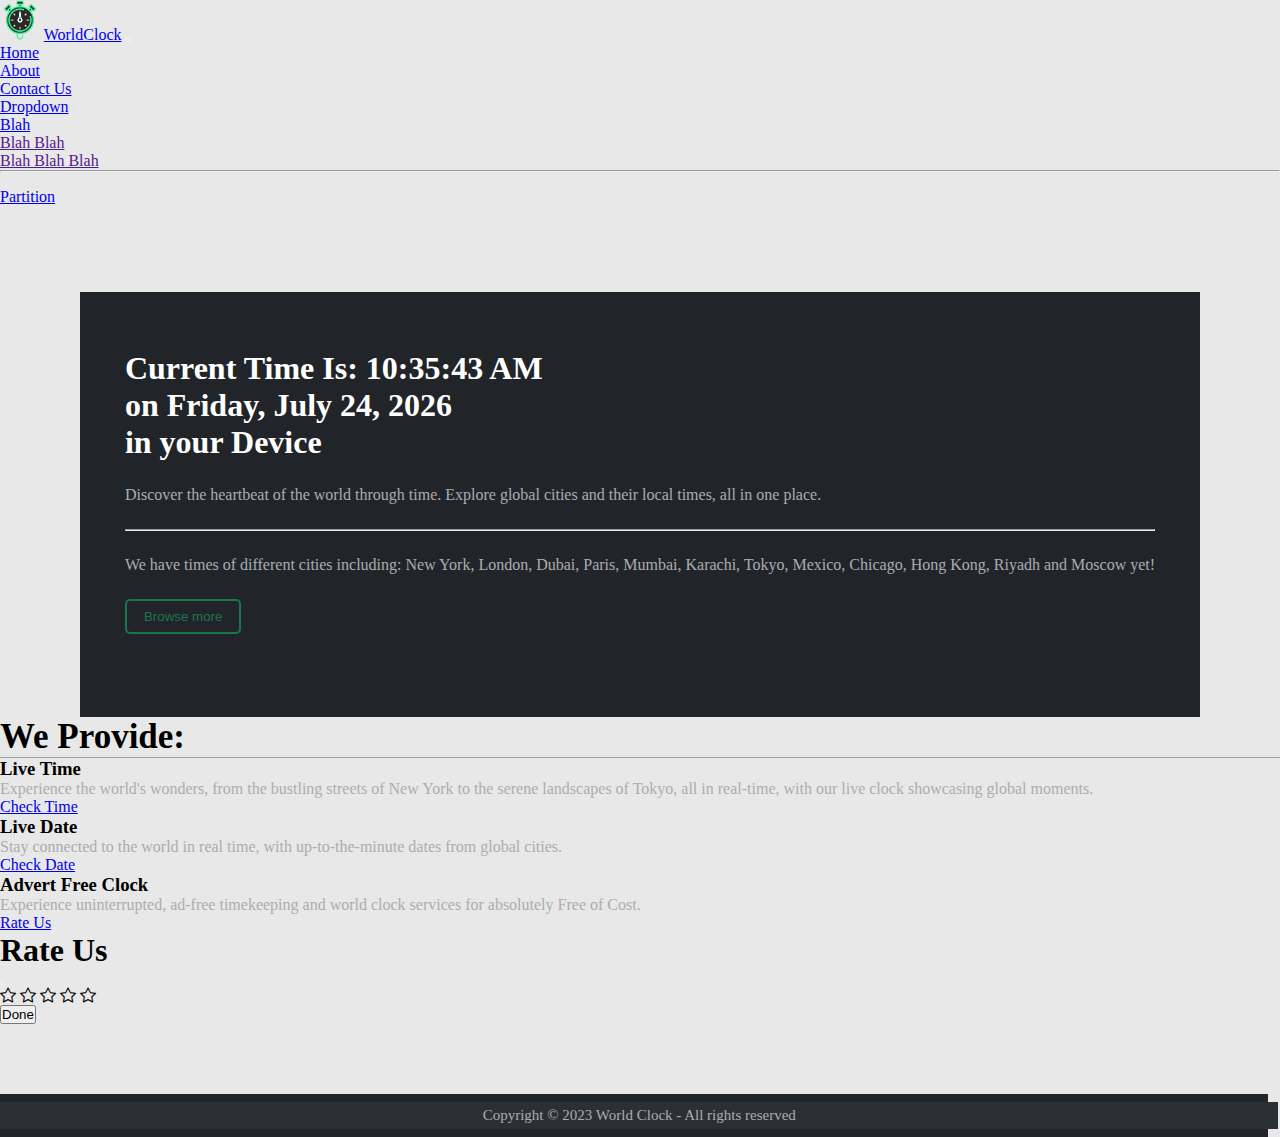
<file: index.html>
<!doctype html>
<html lang="en">

<head>
    <meta charset="utf-8">
    <meta name="viewport" content="width=device-width, initial-scale=1">
    <meta name="description" content="This is World Clock which shows the time of your country in a Beautiful Way">
    <title>World Clock - Shows Time</title>
    <link rel="icon" type="image/x-icon" href="logo.png">
    <link href="https://cdn.jsdelivr.net/npm/bootstrap@5.3.2/dist/css/bootstrap.min.css" rel="stylesheet"
        integrity="sha384-T3c6CoIi6uLrA9TneNEoa7RxnatzjcDSCmG1MXxSR1GAsXEV/Dwwykc2MPK8M2HN" crossorigin="anonymous">
    <link rel="stylesheet" href="https://cdn.jsdelivr.net/npm/bootstrap-icons@1.11.1/font/bootstrap-icons.css">
    <link rel="stylesheet" href="style.css">
</head>

<body>
    <header>
        <div class="navbar bg-dark border-bottom border-body" data-bs-theme="dark">
            <nav class="navbar navbar-expand-lg bg-body-tertiary">
                <div class="container-fluid">
                    <img width="40px" src="logo.png" alt="Logo">
                    <a class="navbar-brand" href="#">WorldClock</a>
                    <button class="navbar-toggler" type="button" data-bs-toggle="collapse"
                        data-bs-target="#navbarSupportedContent" aria-controls="navbarSupportedContent"
                        aria-expanded="false" aria-label="Toggle navigation">
                        <span class="navbar-toggler-icon"></span>
                    </button>
                    <div class="collapse navbar-collapse" id="navbarSupportedContent">
                        <ul class="navbar-nav me-auto mb-2 mb-lg-0">
                            <li class="nav-item">
                                <a class="nav-link active" aria-current="page" href="#">Home</a>
                            </li>
                            <li class="nav-item"><a class="nav-link" href="about.html">About</a></li>
                            <li><a class="nav-link" href="contact.html">Contact Us</a></li>
                            <li class="nav-item dropdown">
                                <a class="nav-link dropdown-toggle" href="#" role="button" data-bs-toggle="dropdown"
                                    aria-expanded="false">Dropdown</a>
                                <ul class="dropdown-menu">
                                    <li><a class="dropdown-item" href="#">Blah</a></li>
                                    <li><a class="dropdown-item" href="">Blah Blah</a></li>
                                    <li><a class="dropdown-item" href="">Blah Blah Blah</a></li>
                                    <li>
                                        <hr class="dropdown-divider">
                                    </li>
                                    <li><a class="dropdown-item" href="#">Partition</a></li>
                                </ul>
                            </li>
                        </ul>
                    </div>
                </div>
            </nav>
        </div>
    </header>

    <section id="MainTime" class="sectionContainer">
        <div class="container">
            <h1>Current Time Is: <span id="time"></span></h1>
            <p>Discover the heartbeat of the world through time. Explore global cities and their local times, all in one
                place.</p>
            <hr>
            <p>We have times of different cities including: New York, London, Dubai, Paris, Mumbai, Karachi, Tokyo,
                Mexico, Chicago, Hong Kong, Riyadh and Moscow yet!</p>
            <p class="d-inline-flex gap-1">
                <button onclick="clicked()" class="btn btn-primary" type="button" data-bs-toggle="collapse"
                    data-bs-target="#collapseExample" aria-expanded="false" aria-controls="collapseExample">Browse
                    more</button>
            </p>
            <div class="collapse" id="collapseExample">
                <div id="cardBody" class="card card-body">
                    <div id="loading" class="spinner-border text-secondary" role="status">
                        <span class="visually-hidden"></span>
                    </div>
                    <div id="collapseContent">
                        <div id="CityButtons" class="d-grid gap-2 my-2">
                            <button id="LocalTimeBtn" onclick="LocalTimeClick()" class="btn btn-primary active"
                                type="button">Local Time</button>
                            <button id="NewYorkBtn" onclick="NewYorkClick()" class="btn btn-primary" type="button">New
                                York</button>
                            <button id="LondonBtn" onclick="LondonClick()" class="btn btn-primary"
                                type="button">London</button>
                            <button id="DubaiBtn" onclick="DubaiClick()" class="btn btn-primary"
                                type="button">Dubai</button>
                            <button id="ParisBtn" onclick="ParisClick()" class="btn btn-primary"
                                type="button">Paris</button>
                            <button id="MumbaiBtn" onclick="MumbaiClick()" class="btn btn-primary"
                                type="button">Mumbai</button>
                            <button id="KarachiBtn" onclick="KarachiClick()" class="btn btn-primary"
                                type="button">Karachi</button>
                            <button id="TokyoBtn" onclick="TokyoClick()" class="btn btn-primary"
                                type="button">Tokyo</button>
                            <button id="MexicoBtn" onclick="MexicoClick()" class="btn btn-primary"
                                type="button">Mexico</button>
                            <button id="ChicagoBtn" onclick="ChicagoClick()" class="btn btn-primary"
                                type="button">Chicago</button>
                            <button id="HongKongBtn" onclick="HongKongClick()" class="btn btn-primary"
                                type="button">Hong Kong</button>
                            <button id="RiyadhBtn" onclick="RiyadhClick()" class="btn btn-primary"
                                type="button">Riyadh</button>
                            <button id="MoscowBtn" onclick="MoscowClick()" class="btn btn-primary"
                                type="button">Moscow</button>
                        </div>
                    </div>
                </div>
            </div>
        </div>
    </section>

    <div class="container-fluid bg-dark my-5 px-4 py-5" id="hanging-icons">
        <h2 style="border-bottom: 1px solid rgb(160, 160, 160); font-size: 35px;" class="pb-2 text-white">We Provide:</h2>
        <div class="row g-4 py-5 row-cols-1 row-cols-lg-3">
            <div class="col d-flex align-items-start">
                <div>
                    <h3 class="fs-2 text-light">Live Time</h3>
                    <p style="color: #abadaf;">Experience the world's wonders, from the bustling streets of New York to the serene landscapes of
                        Tokyo, all in real-time, with our live clock showcasing global moments.</p>
                    <a href="#MainTime" class="btn btn-warning">Check Time</a>
                </div>
            </div>
            <div class="col d-flex align-items-start">
                <div>
                    <h3 class="fs-2 text-light">Live Date</h3>
                    <p style="color: #abadaf;">Stay connected to the world in real time, with up-to-the-minute dates from global cities.</p>
                    <a href="#" class="btn btn-danger">Check Date</a>
                </div>
            </div>
            <div class="col d-flex align-items-start">
                <div>
                    <h3 class="fs-2 text-light">Advert Free Clock</h3>
                    <p style="color: #abadaf;">Experience uninterrupted, ad-free timekeeping and world clock services for absolutely Free of
                        Cost.</p>
                    <a href="#" class="btn btn-info" data-bs-toggle="modal" data-bs-target="#exampleModal">Rate Us</a>
                </div>
            </div>
        </div>
    </div>

    <div class="modal fade" id="exampleModal" tabindex="-1" aria-labelledby="exampleModalLabel" aria-hidden="true">
        <div class="modal-dialog">
            <div class="modal-content">
                <div class="modal-header">
                    <h1 class="modal-title fs-5" id="exampleModalLabel">Rate Us</h1>
                    <button type="button" class="btn-close" data-bs-dismiss="modal" aria-label="Close"></button>
                </div>
                <div class="modal-body">
                    <i id="star1" onclick="RateStar1()" class="bi bi-star rateUsStar"></i>
                    <i id="star2" onclick="RateStar2()" class="bi bi-star rateUsStar"></i>
                    <i id="star3" onclick="RateStar3()" class="bi bi-star rateUsStar"></i>
                    <i id="star4" onclick="RateStar4()" class="bi bi-star rateUsStar"></i>
                    <i id="star5" onclick="RateStar5()" class="bi bi-star rateUsStar"></i>
                </div>
                <div class="modal-footer">
                    <button type="button" class="btn btn-secondary" data-bs-dismiss="modal">Done</button>
                </div>
            </div>
        </div>
    </div>

    <footer>
        <div class="footerContainer">
            <p>Copyright &copy; 2023 World Clock - All rights reserved</p>
        </div>
    </footer>
    </div>
    <script src="https://cdn.jsdelivr.net/npm/bootstrap@5.3.2/dist/js/bootstrap.bundle.min.js"
        integrity="sha384-C6RzsynM9kWDrMNeT87bh95OGNyZPhcTNXj1NW7RuBCsyN/o0jlpcV8Qyq46cDfL"
        crossorigin="anonymous"></script>
    <script src="script.js"> </script>
</body>

</html>
</file>
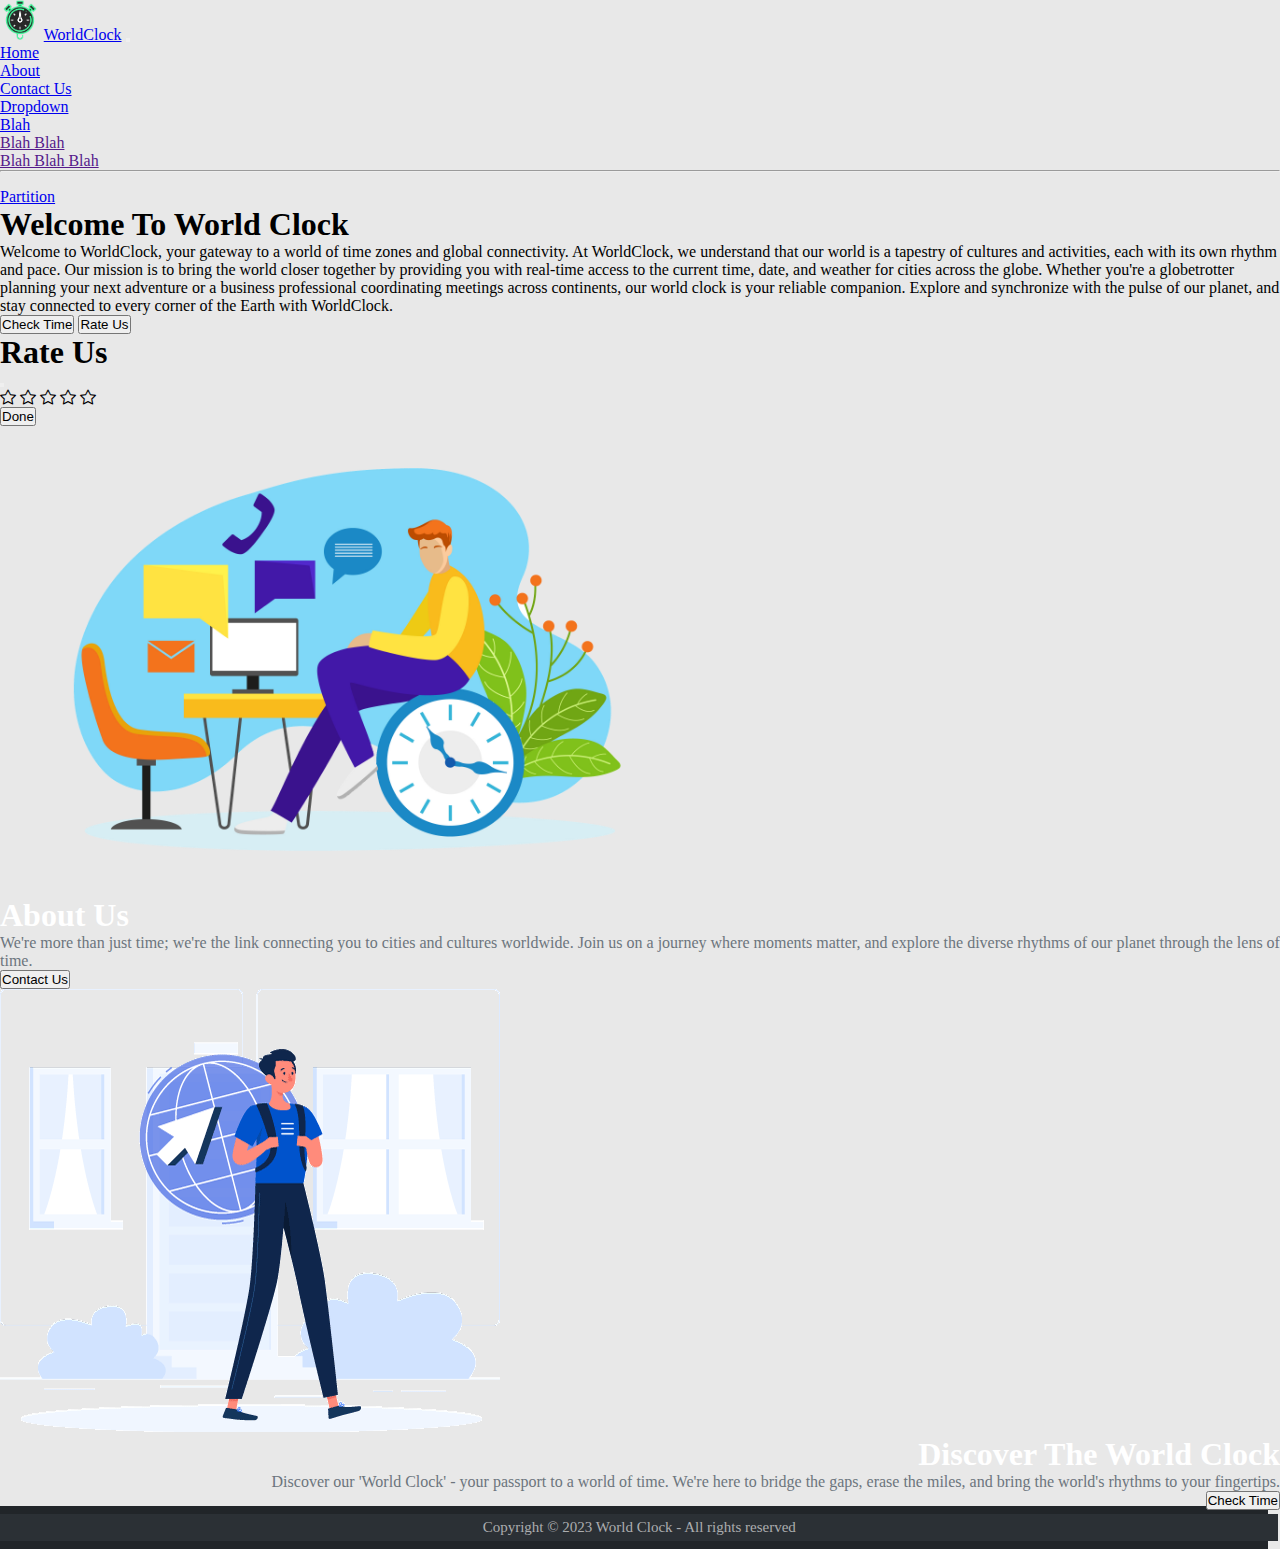
<file: about.html>
<!doctype html>
<html lang="en">

<head>
    <meta charset="utf-8">
    <meta name="viewport" content="width=device-width, initial-scale=1">
    <meta name="description" content="This is World Clock which shows the time of your country in a Beautiful Way">
    <title>World Clock - About Us</title>
    <link rel="icon" type="image/x-icon" href="logo.png">
    <link rel="stylesheet" href="https://cdn.jsdelivr.net/npm/bootstrap-icons@1.11.1/font/bootstrap-icons.css">
    <link href="https://cdn.jsdelivr.net/npm/bootstrap@5.3.2/dist/css/bootstrap.min.css" rel="stylesheet"
        integrity="sha384-T3c6CoIi6uLrA9TneNEoa7RxnatzjcDSCmG1MXxSR1GAsXEV/Dwwykc2MPK8M2HN" crossorigin="anonymous">
    <link rel="stylesheet" href="style.css">
</head>

<body>
    <header>
        <div class="navbar bg-dark border-bottom border-body" data-bs-theme="dark">
            <nav class="navbar navbar-expand-lg bg-body-tertiary">
                <div class="container-fluid">
                    <img width="40px" src="logo.png" alt="Logo">
                    <a class="navbar-brand" href="index.html">WorldClock</a>
                    <button class="navbar-toggler" type="button" data-bs-toggle="collapse"
                        data-bs-target="#navbarSupportedContent" aria-controls="navbarSupportedContent"
                        aria-expanded="false" aria-label="Toggle navigation">
                        <span class="navbar-toggler-icon"></span>
                    </button>
                    <div class="collapse navbar-collapse" id="navbarSupportedContent">
                        <ul class="navbar-nav me-auto mb-2 mb-lg-0">
                            <li class="nav-item">
                                <a class="nav-link" aria-current="page" href="index.html">Home</a>
                            </li>
                            <li class="nav-item"><a class="nav-link active" href="#">About</a></li>
                            <li><a class="nav-link" href="contact.html">Contact Us</a></li>
                            <li class="nav-item dropdown">
                                <a class="nav-link dropdown-toggle" href="#" role="button" data-bs-toggle="dropdown"
                                    aria-expanded="false">Dropdown</a>
                                <ul class="dropdown-menu">
                                    <li><a class="dropdown-item" href="#">Blah</a></li>
                                    <li><a class="dropdown-item" href="">Blah Blah</a></li>
                                    <li><a class="dropdown-item" href="">Blah Blah Blah</a></li>
                                    <li>
                                        <hr class="dropdown-divider">
                                    </li>
                                    <li><a class="dropdown-item" href="#">Partition</a></li>
                                </ul>
                            </li>
                        </ul>
                    </div>
                </div>
            </nav>
        </div>
    </header>

    <div class="bg-dark text-secondary px-4 py-5 text-center my-5">
        <div class="py-5">
            <h1 class="display-5 fw-bold text-white">Welcome To World Clock</h1>
            <div class="col-lg-7 mx-auto">
                <p class="fs-5 mb-4">Welcome to WorldClock, your gateway to a world of time zones and global
                    connectivity. At WorldClock, we understand that our world is a tapestry of cultures and activities,
                    each with its own rhythm and pace. Our mission is to bring the world closer together by providing
                    you with real-time access to the current time, date, and weather for cities across the globe.
                    Whether you're a globetrotter planning your next adventure or a business professional coordinating
                    meetings across continents, our world clock is your reliable companion. Explore and synchronize with
                    the pulse of our planet, and stay connected to every corner of the Earth with WorldClock.</p>
                <div class="d-grid gap-2 d-sm-flex justify-content-sm-center">
                    <a href="index.html"><button type="button"
                            class="btn btn-outline-info btn-lg px-4 me-sm-3 fw-bold">Check Time</button></a>
                    <button type="button" class="btn btn-outline-light btn-lg px-4" data-bs-toggle="modal"
                        data-bs-target="#exampleModal">Rate Us</button>
                </div>
            </div>
        </div>
    </div>

    <div class="modal fade" id="exampleModal" tabindex="-1" aria-labelledby="exampleModalLabel" aria-hidden="true">
        <div class="modal-dialog">
            <div class="modal-content">
                <div class="modal-header">
                    <h1 class="modal-title fs-5" id="exampleModalLabel">Rate Us</h1>
                    <button type="button" class="btn-close" data-bs-dismiss="modal" aria-label="Close"></button>
                </div>
                <div class="modal-body">
                    <i id="star1" onclick="RateStar1()" class="bi bi-star rateUsStar"></i>
                    <i id="star2" onclick="RateStar2()" class="bi bi-star rateUsStar"></i>
                    <i id="star3" onclick="RateStar3()" class="bi bi-star rateUsStar"></i>
                    <i id="star4" onclick="RateStar4()" class="bi bi-star rateUsStar"></i>
                    <i id="star5" onclick="RateStar5()" class="bi bi-star rateUsStar"></i>
                </div>
                <div class="modal-footer">
                    <button type="button" class="btn btn-secondary" data-bs-dismiss="modal">Done</button>
                </div>
            </div>
        </div>
    </div>

    <div class="container-fluid col-xxl-8 my-5 px-4 py-5 bg-dark">
        <div class="row flex-lg-row-reverse align-items-center g-5 py-5">
            <div class="col-10 col-sm-8 col-lg-6">
                <img src="AboutFirst.png" class="d-block mx-lg-auto img-fluid" width="700" loading="lazy">
            </div>
            <div id="AboutFirst" class="AboutFirst col-lg-6">
                <h1 class="display-5 fw-bold lh-1 mb-3">About Us</h1>
                <p class="lead">We're more than just time; we're the link connecting you to cities and cultures
                    worldwide. Join us on a journey where moments matter, and explore the diverse rhythms of our planet
                    through the lens of time.</p>
                <div class="d-grid gap-2 d-md-flex justify-content-md-start my-4">
                    <a href="contact.html"><button type="button" class="btn btn-success btn-lg px-4 me-md-2">Contact Us</button></a>
                </div>
            </div>
        </div>
    </div>

    <div class="container-fluid col-xxl-8 my-5 px-4 py-5 bg-dark">
        <div class="row flex-lg-row align-items-center g-5 py-5">
            <div class="col-10 col-sm-8 col-lg-6">
                <img src="AboutSecond.png" class="d-block mx-lg-auto img-fluid" width="500" loading="lazy">
            </div>
            <div class="AboutFirst AboutSecond col-lg-6">
                <h1 class="display-5 fw-bold lh-1 mb-3">Discover The World Clock</h1>
                <p class="lead">Discover our 'World Clock' - your passport to a world of time. We're here to bridge the
                    gaps, erase the miles, and bring the world's rhythms to your fingertips.</p>
                <div class="AboutSecond d-grid gap-2 d-md-flex justify-content-md-start my-4">
                    
                    <a href="index.html"><button type="button" class="btn btn-success btn-lg px-4 me-md-2">Check Time</button></a>
                </div>
            </div>
        </div>
    </div>



    <footer>
        <div class="footerContainer">
            <p>Copyright &copy; 2023 World Clock - All rights reserved</p>
        </div>
    </footer>
    <script src="https://cdn.jsdelivr.net/npm/bootstrap@5.3.2/dist/js/bootstrap.bundle.min.js"
        integrity="sha384-C6RzsynM9kWDrMNeT87bh95OGNyZPhcTNXj1NW7RuBCsyN/o0jlpcV8Qyq46cDfL"
        crossorigin="anonymous"></script>
    <script src="script.js"> </script>
</body>

</html>
</file>
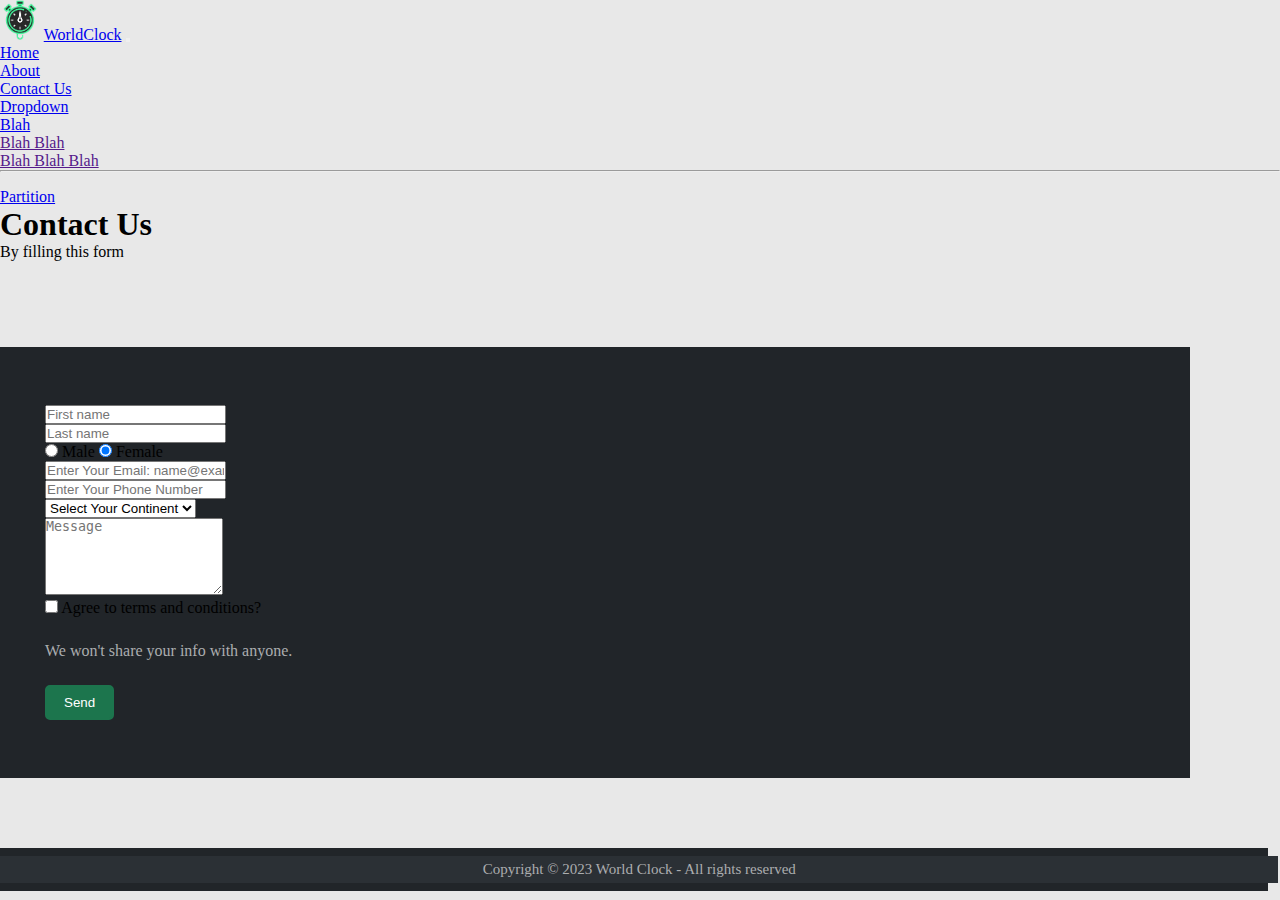
<file: contact.html>
<!doctype html>
<html lang="en">

<head>
    <meta charset="utf-8">
    <meta name="viewport" content="width=device-width, initial-scale=1">
    <meta name="description" content="This is World Clock which shows the time of your country in a Beautiful Way">
    <title>World Clock - Contact Us</title>
    <link rel="icon" type="image/x-icon" href="logo.png">
    <link rel="stylesheet" href="https://cdn.jsdelivr.net/npm/bootstrap-icons@1.11.1/font/bootstrap-icons.css">
    <link href="https://cdn.jsdelivr.net/npm/bootstrap@5.3.2/dist/css/bootstrap.min.css" rel="stylesheet"
        integrity="sha384-T3c6CoIi6uLrA9TneNEoa7RxnatzjcDSCmG1MXxSR1GAsXEV/Dwwykc2MPK8M2HN" crossorigin="anonymous">
    <link rel="stylesheet" href="style.css">
</head>

<body>
    <header>
        <div class="navbar bg-dark border-bottom border-body" data-bs-theme="dark">
            <nav class="navbar navbar-expand-lg bg-body-tertiary">
                <div class="container-fluid">
                    <img width="40px" src="logo.png" alt="Logo">
                    <a class="navbar-brand" href="index.html">WorldClock</a>
                    <button class="navbar-toggler" type="button" data-bs-toggle="collapse"
                        data-bs-target="#navbarSupportedContent" aria-controls="navbarSupportedContent"
                        aria-expanded="false" aria-label="Toggle navigation">
                        <span class="navbar-toggler-icon"></span>
                    </button>
                    <div class="collapse navbar-collapse" id="navbarSupportedContent">
                        <ul class="navbar-nav me-auto mb-2 mb-lg-0">
                            <li class="nav-item">
                                <a class="nav-link" aria-current="page" href="index.html">Home</a>
                            </li>
                            <li class="nav-item"><a class="nav-link" href="about.html">About</a></li>
                            <li class="nav-item"><a class="nav-link active" href="#">Contact Us</a></li>
                            <li class="nav-item dropdown">
                                <a class="nav-link dropdown-toggle" href="#" role="button" data-bs-toggle="dropdown"
                                    aria-expanded="false">Dropdown</a>
                                <ul class="dropdown-menu">
                                    <li><a class="dropdown-item" href="#">Blah</a></li>
                                    <li><a class="dropdown-item" href="">Blah Blah</a></li>
                                    <li><a class="dropdown-item" href="">Blah Blah Blah</a></li>
                                    <li>
                                        <hr class="dropdown-divider">
                                    </li>
                                    <li><a class="dropdown-item" href="#">Partition</a></li>
                                </ul>
                            </li>
                        </ul>
                    </div>
                </div>
            </nav>
        </div>
    </header>

    <h1 class="text-center mb-0 my-4">Contact Us</h1>
    <p class="text-center">By filling this form</p>
    <div class="container mt-5 bg-dark-subtle">

        <form action="">
            <div class="row">
                <div class="col">
                    <input type="text" required class="form-control" placeholder="First name" aria-label="First name">
                </div>
                <div class="col">
                    <input type="text" required class="form-control" placeholder="Last name" aria-label="Last name">
                </div>
            </div>
            <div class=" text-center my-2 mt-3">
                <input class="m-1 form-check-input" type="radio" name="Gender" id="flexRadioDefault1">
                <label class="form-check-label" for="flexRadioDefault1">Male</label>

                <input class="m-1" type="radio" name="Gender" id="flexRadioDefault2" checked>
                <label class="form-check-label" for="flexRadioDefault2">Female</label>
            </div>

            <div class="my-3">
                <input type="email" required class="form-control" id="Email-Address"
                    placeholder="Enter Your Email: name@example.com">
            </div>
            <div class="row">
                <div class="col">
                    <input type="tel" required class="form-control" id="Phone-No" placeholder="Enter Your Phone Number">
                </div>
                <div class="col">
                    <select required class="form-select" aria-label="Default select example">
                        <option selected>Select Your Continent</option>
                        <option value="asia">Asia</option>
                        <option value="north america">North America</option>
                        <option value="antartica">Antartica</option>
                        <option value="europe">Europe</option>
                        <option value="africa">Africa</option>
                        <option value="south america">South America</option>
                        <option value="oceania">Oceania</option>
                    </select>
                </div>
            </div>
            <div class="my-3">
                <textarea class="form-control" placeholder="Message" id="exampleFormControlTextarea1"
                    rows="5"></textarea>
            </div>

            <div class="col-12">
                <div class="form-check">
                    <input class="form-check-input" type="checkbox" value="" id="invalidCheck" required>
                    <label class="form-check-label" for="invalidCheck">Agree to terms and conditions?</label>
                </div>
            </div>
            <p class="mt-3 text-success-emphasis">We won't share your info with anyone.</p>

            <div class="col-12 mt-4 d-grid gap-2">
                <button class="btn btn-success" id="Submit" type="submit">Send</button>
            </div>


        </form>

    </div>


    <footer>
        <div class="footerContainer">
            <p>Copyright &copy; 2023 World Clock - All rights reserved</p>
        </div>
    </footer>
    <script src="https://cdn.jsdelivr.net/npm/bootstrap@5.3.2/dist/js/bootstrap.bundle.min.js"
        integrity="sha384-C6RzsynM9kWDrMNeT87bh95OGNyZPhcTNXj1NW7RuBCsyN/o0jlpcV8Qyq46cDfL"
        crossorigin="anonymous"></script>
    <script src="script.js"> </script>
</body>

</html>
</file>
<file: style.css>
* {
    margin: 0;
    padding: 0;
}

body {
    background-color: #e8e8e8;
}

.AboutFirst h1 {
    color: #ffffff;
}

.AboutFirst p {
    color: #6c757d;
}

.AboutSecond {
    float: right;
    text-align: end;
}

.rateUsStar {
    cursor: pointer;
}

#Submit {
    background-color: #1c754d;
    color: white;
    transition: background-color 0.2s ease-in-out;
}

#Submit:hover {
    background-color: #115d3b;
}

.navbar-expand-lg {
    width: 100%;
}

.container-fluid img {
    cursor: pointer;
}

.sectionContainer {
    display: flex;
    justify-content: center;
    width: 100%;
}

.container {
    max-width: 1100px;
    margin-top: 86px;
    background-color: #212529;
    padding: 58px 45px;
}

.container h1 {
    color: white;
}

.container p,
.container hr {
    color: #abadaf;
    margin: 25px 0;
}

.container button {
    padding: 8px 17px;
    background-color: transparent;
    color: #1c754d;
    border: 2px solid #1c754d;
    border-radius: 5px;
    transition: background-color 0.1s ease-in-out, color 0.1s ease-in-out;
}

.container button:hover {
    border: 2px solid #1c754d;
    background-color: #1c754d;
    color: white;
}

.card-body {
    background-color: #343a40;
    color: #c8c9cb;
}

#collapseContent {
    display: none;
    overflow-y: scroll;
    max-height: 300px;
}

#CityButtons button {
    background-color: #1c754d;
    border-color: #1c754d;
    color: white;
    font-size: 18px;
    letter-spacing: 1px;
    font-weight: lighter;
}

#CityButtons button:hover {
    background-color: #146b44;
    border-color: #146b44;
}

#CityButtons .active {
    background-color: #115d3b;
    border-color: #115d3b;
}

#CityButtons .active:hover {
    background-color: #115d3b;
    border-color: #115d3b;   
}

footer {
    margin-top: 70px;
    background-color: #212529;
    padding: 8px 0;
    width: 99.1vw;
}

.footerContainer {
    width: 100%;
    padding: 5px;
    background-color: #2b3035;
    display: flex;
    justify-content: center;
    color: #abadaf;
    align-items: center;
    font-size: 15px;
}
</file>
